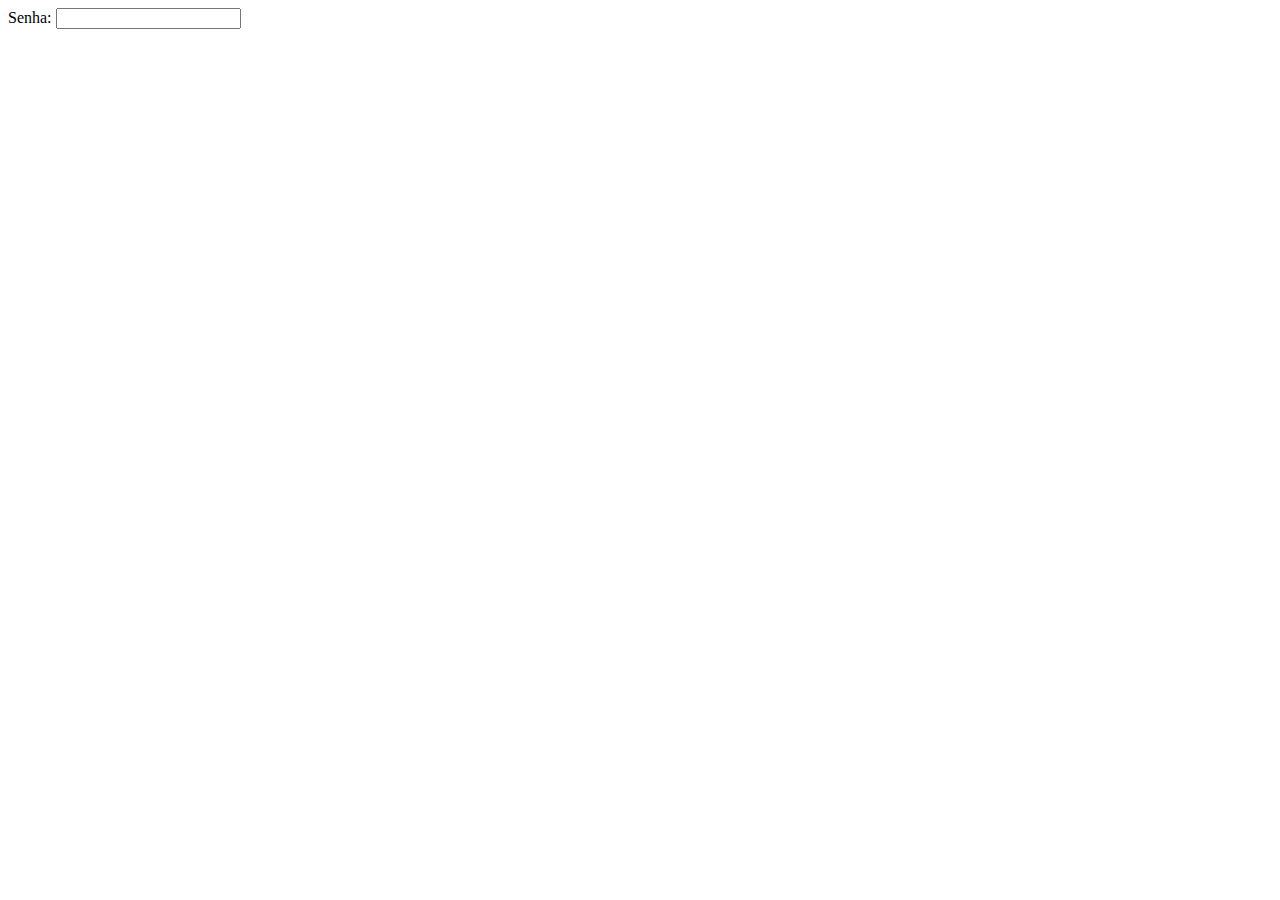
<file: pagina.html>
<!DOCTYPE html>
<html lang="pt-br">
<head>
  <meta charset="UTF-8">
  <meta name="viewport" content="width=device-width, initial-scale=1.0">
  <title>Campo de Senha</title>
</head>
<body>
  <form>
    <label for="senha">Senha:</label>
    <input type="password" id="senha" name="senha">
  </form>
</body>
</html>
</file>
